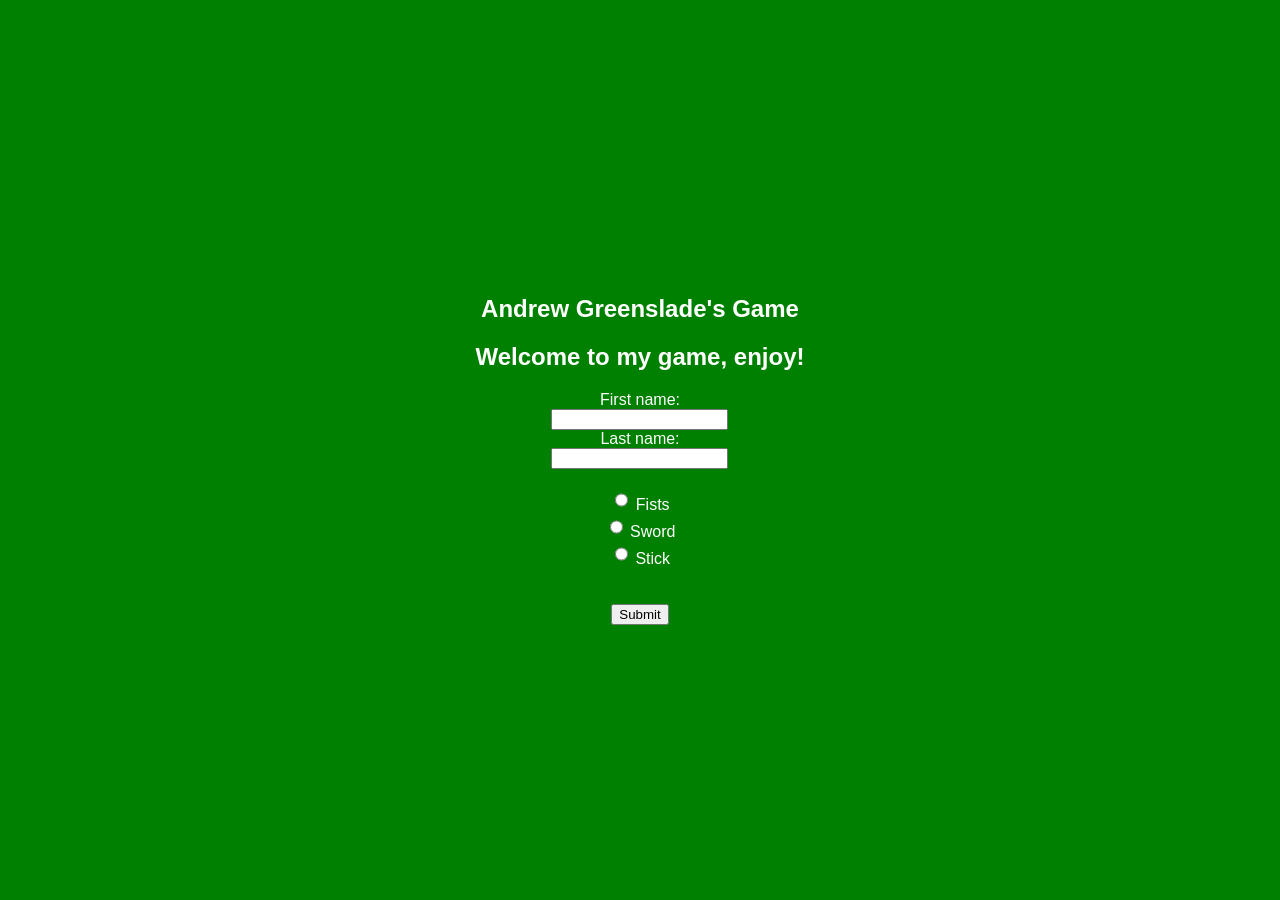
<file: index.html>
<!DOCTYPE html>
<html lang="en">
	<head>
		<title>Andrew Greenslades PWA</title>
		<meta
		name="description"           
		content="Andrews PWA game Information page, asks user for first and last name, along with what weapon they want to use.">
		<meta name="viewport" content="width=device-width, initial-scale=1" charset="utf-8">
		<link rel="stylesheet" href="./css/push.css">
		<link rel="manifest" href="./manifest.json">
		
		<link rel="apple-touch-icon" href="/Img/icons/192_192.png">
		<meta name="apple-mobile-web-app-capable" content="yes">
		<meta name="apple-mobile-web-app-status-bar-style" content="black">
		<meta name="apple-mobile-web-app-title" content="AndrewG PWA (Progressive Web Application)">
		
		<meta name="mobile-web-app-capable" content="yes">
		<meta name="mobile-web-app-status-bar-style" content="black">
		<meta name="mobile-web-app-title" content="AndrewG PWA (Progressive Web Application)">
		
		<meta name="msapplication-TileImage" content="/Img/icons/192_192.png">
		<meta name="msapplication-TileColor" content="#FFFFFF">
		
		<link rel="shortcut icon" href="./favicon.ico" type="image/x-icon">
		<meta name="theme-color" content="#FFFFFF"/>

	</head>
<body>
	<div>
		<h2>Andrew Greenslade's Game</h2>
		<h2>Welcome to my game, enjoy!</h2>
		<form  name="myform" action="https://andrewgreenslade.github.io/UI-Prog-PWA/controller.html" method="get" target="_blank">

		<label for="fname">First name:</label><br>
		<input type="text" id="fname" name="fname"><br>
		<label for="lname">Last name:</label><br>
		<input type="text" id="lname" name="lname">

		<br>  <br>

		<input type="radio" id="Fists" name="Weapon" value="Fists">
		<label for="Fists">Fists</label><br>
		<input type="radio" id="Sword" name="Weapon" value="Sword">
		<label for="Sword">Sword</label><br>
		<input type="radio" id="Stick" name="Weapon" value="Stick">
		<label for="Stick">Stick</label><br>

		<br>  <br>

		<input type="submit" value="Submit">


	</form>
</div>
</body>

<script src="./register.js"></script>

</html>
</file>
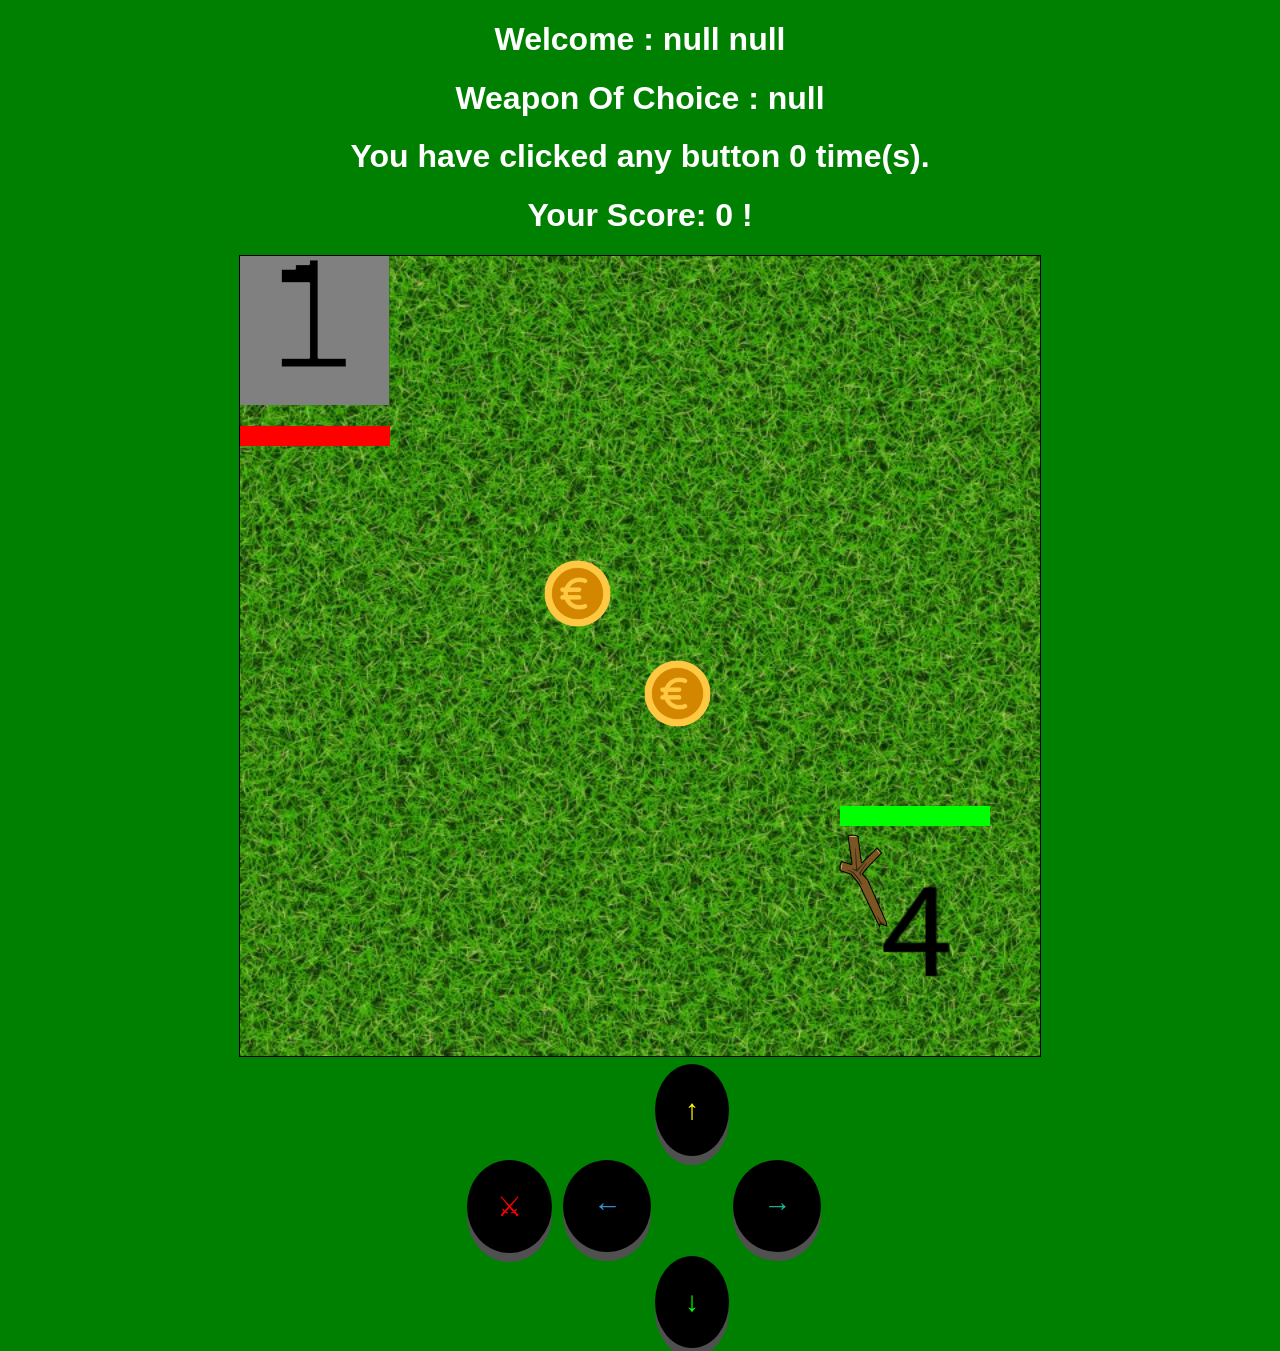
<file: controller.html>
<!doctype html>

<html lang="en">
<head>
	<title>Andrew Greenslades PWA</title>
	<meta
		name="description"           
		content="Andrews PWA game page, features a top down view game.">
    <meta name="viewport" content="width=device-width, initial-scale=1.0" charset="utf-8">
    <link rel="stylesheet" href="./css/push.css">

	<link rel="apple-touch-icon" href="/Img/icons/192_192.png" href="icon.png">
	<meta name="apple-mobile-web-app-capable" content="yes">
	<meta name="apple-mobile-web-app-status-bar-style" content="black">
	<meta name="apple-mobile-web-app-title" content="AndrewG PWA (Progressive Web Application)">
		
	<meta name="mobile-web-app-capable" content="yes">
	<meta name="mobile-web-app-status-bar-style" content="black">
	<meta name="mobile-web-app-title" content="AndrewG PWA (Progressive Web Application)">
		
	<meta name="msapplication-TileImage" content="/Img/icons/192_192.png">
	<meta name="msapplication-TileColor" content="#FFFFFF">
		
	<link rel="shortcut icon" href="./favicon.ico" type="image/x-icon">
	<meta name="theme-color" content="#FFFFFF"/>
</head>

<body onload="onPageLoad()">
	<h1 id="WelcomeName"> </h1>
	<h1 id="HUD"> </h1>
	<h1 id="ClickText"> </h1>
	<h1 id="ScoreText"> </h1>

	<canvas tabindex="0" id="game" width="800" height="800" style="border: black 1px solid;">
        Oops! looks like your browser does not support canvas tag
    </canvas>
	<br>
	<table class="LeftAllign">

		<audio id="sound">   
			<source src="audio/ButtonPress.mp3">   
			Your browser does not support the audio element.
		</audio> 

        <tbody>
		    <tr>
                <td>&nbsp;</td>
                <td>&nbsp;</td>
                <td>&nbsp;</td>
            </tr>
            <tr> 
				<td>&nbsp;</td>
                <td><button onmousedown="MeleeButtonDown()" onclick="playButtonClick()" id="MeleeButton" class="button red round">&#9876</button></td>                			
                <td>&nbsp;</td>
            </tr>
		    <tr>
                <td>&nbsp;</td>
                <td>&nbsp;</td>
                <td>&nbsp;</td>
            </tr>
        </tbody>
    </table>

    <table class="RightAllign">
        <tbody>
            <tr>
                <td>&nbsp;</td>
                <td><button onmousedown="UpbuttonOnClick()" onclick="playButtonClick()" id="buttonUp" class="button yellow round">&#8593</button></td>
                <td>&nbsp;</td>
            </tr>
            <tr>
                <td><button onmousedown="LeftbuttonOnClick()" onclick="playButtonClick()" id="buttonLeft" class="button blue round">&#8592</button></td>
                <td>&nbsp;</td>
                <td><button onmousedown="RightbuttonOnClick()" onclick="playButtonClick()" id="buttonRight" class="button cyan round">&#8594</button></td>
            </tr>
            <tr>
                <td>&nbsp;</td>
                <td><button onmousedown="DownbuttonOnClick()" onclick="playButtonClick()" id="buttonDown" class="button green round">&#8595</button></td>
                <td>&nbsp;</td>
            </tr>
        </tbody>
    </table>
</body>

<script src="./js/script.js"></script>

</html>
</file>
<file: css/push.css>
@media only screen and (max-width: 600px) {
	#game{
		width:300px;
		height:300px;
	}
}

.button {
    background-color: #000000;
    border: none;
    box-shadow: 0 9px#505050;
    padding: 30px;
    text-align: center;
    font-size: 28px;
}

.button:hover {
    background-color: #3F3F3F;
}

.button:active {
    box-shadow: 0 5px #3D3D3D;
    transform: translateY(5px);
}

.red {
    color: #FF0000;
}

.cyan {
	color: #1ABC9C;
}
.green {
    color: #00FF00;
}

.blue {
    color: #3498DB;
}

.yellow {
    color: #FFFF00;
}

.round {
    border-radius: 50%;
}

.RightAllign {
	display: inline-flex;
	max-width: 400px;
}

.LeftAllign {
	max-width: 100px;
	display: inline-flex;
	align-items:center;
	
}

.CenterAlign {
	max-width: 500px;
	margin:auto;
}

input[type=radio] {
    height: 20px;
}

html, body {
    height: 100%;
}

html {
    display: table;
    margin: auto;
}

body {
    display: table-cell;
    vertical-align: middle;
	text-align: center;
	background-color:green;
	color:white;
	font-family: "Gill Sans", sans-serif;
}
</file>
